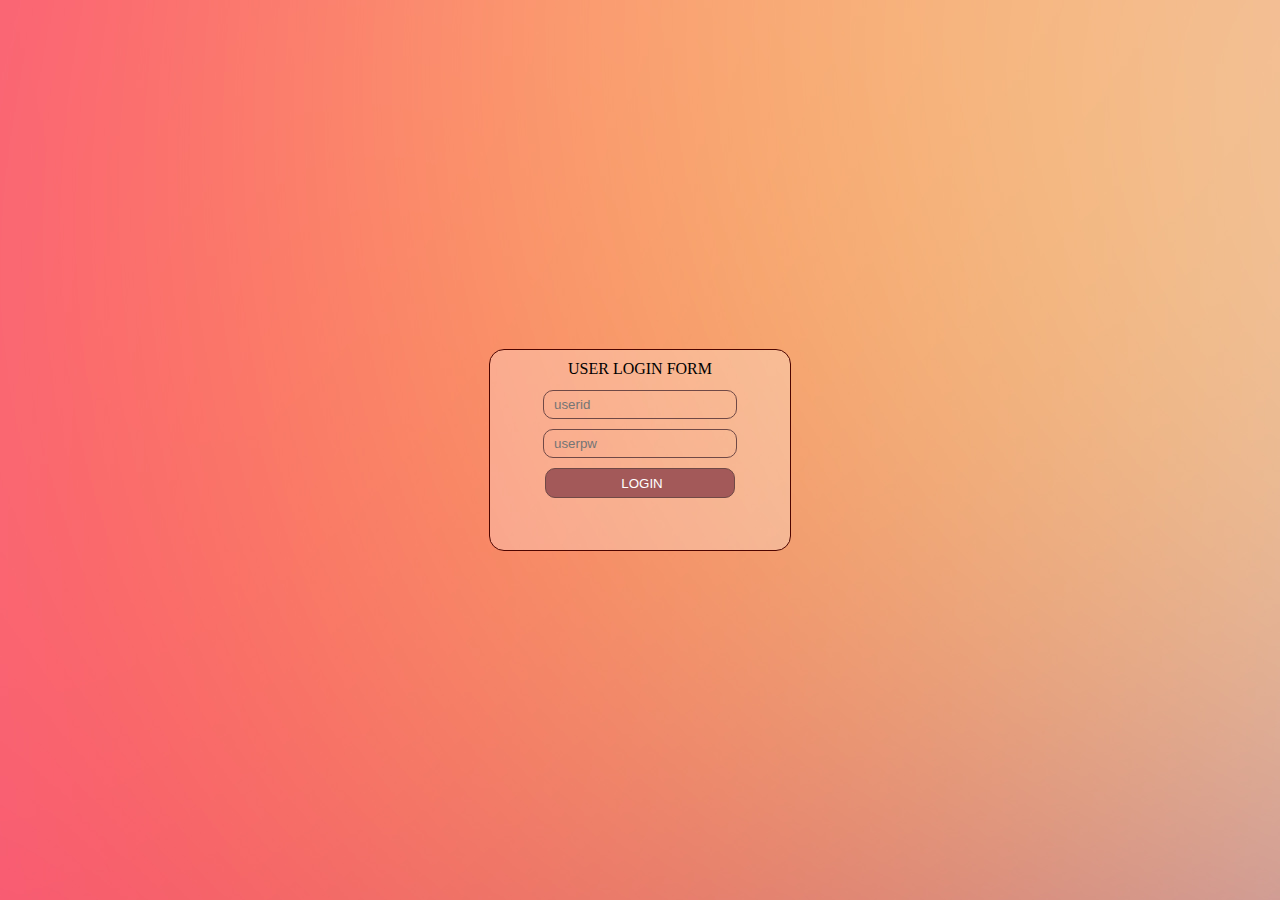
<file: simple-login/index.htm>
<!DOCTYPE html>
<html lang="ko">
<head>
    <meta charset="UTF-8">
    <meta http-equiv="X-UA-Compatible" content="IE=edge">
    <meta name="viewport" content="width=device-width, initial-scale=1.0">
    <title>project 1 - simple login form</title>
    <link rel="stylesheet" href="./css/sheet1.css">
</head>
<body>
    <div class="wrapper">
        <div class="title">USER LOGIN FORM</div>
        <div class="frm">
            <input type="text" placeholder="userid" id="id"><br>
            <input type="password" placeholder="userpw" id="pw"><br>
            <button class="loginBtn">LOGIN</button>
        </div>
    </div>
    <script src="./js/schema.js"></script>
    <script src="./js/controller/auth.js"></script>
</body>
</html>
</file>
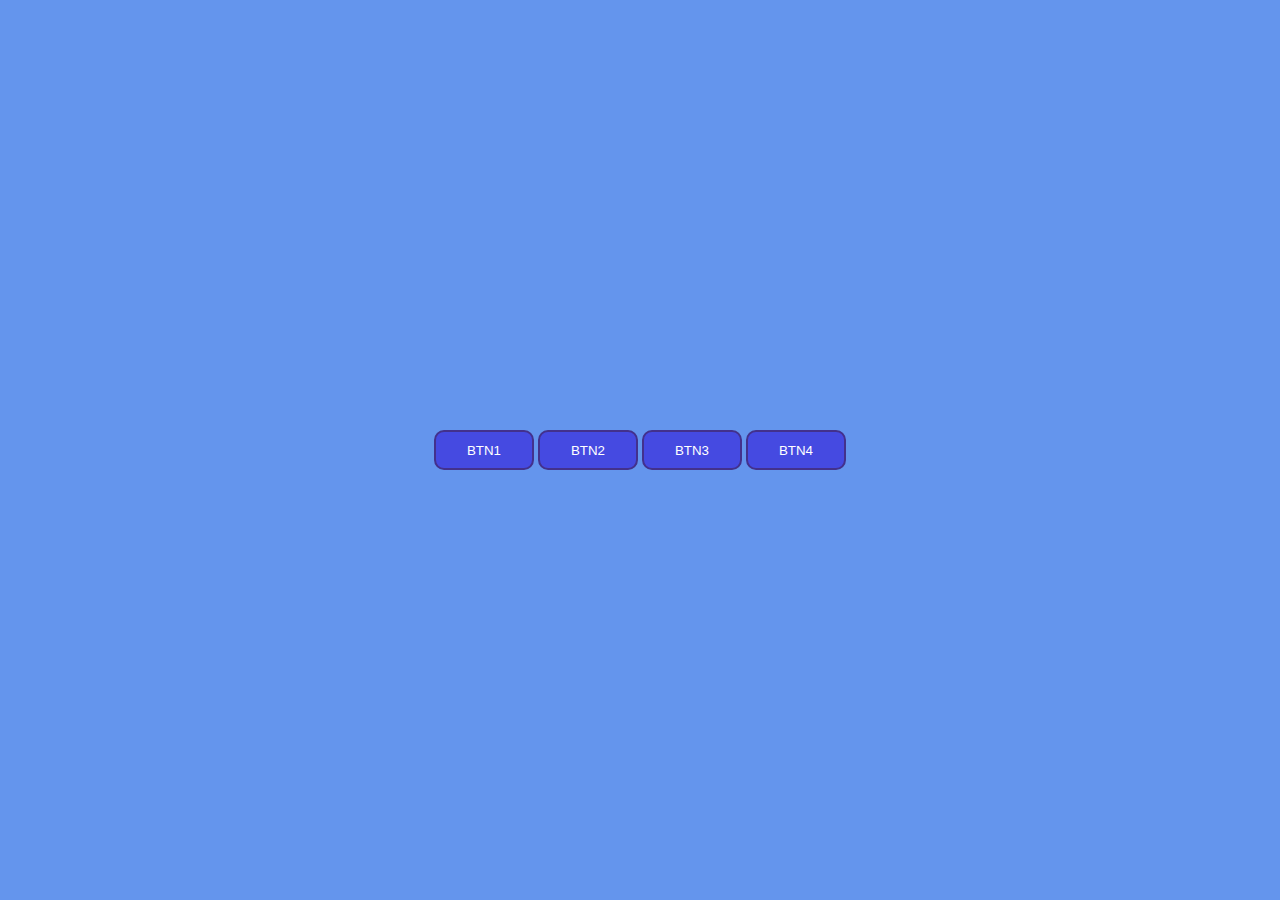
<file: simple-modal/index.htm>
<!DOCTYPE html>
<html lang="en">
<head>
    <meta charset="UTF-8">
    <meta http-equiv="X-UA-Compatible" content="IE=edge">
    <meta name="viewport" content="width=device-width, initial-scale=1.0">
    <link rel="stylesheet" href="./css/style.css">
    <title>Document</title>
</head>
<body>
    <div class="wrapper">
        <button class="b btn1">BTN1</button>
        <button class="b btn2">BTN2</button>
        <button class="b btn3">BTN3</button>
        <button class="b btn4">BTN4</button>
    </div>
    <div class="modal-win"></div>
    <script src="./js/modal.js"></script>
</body>
</html>
</file>
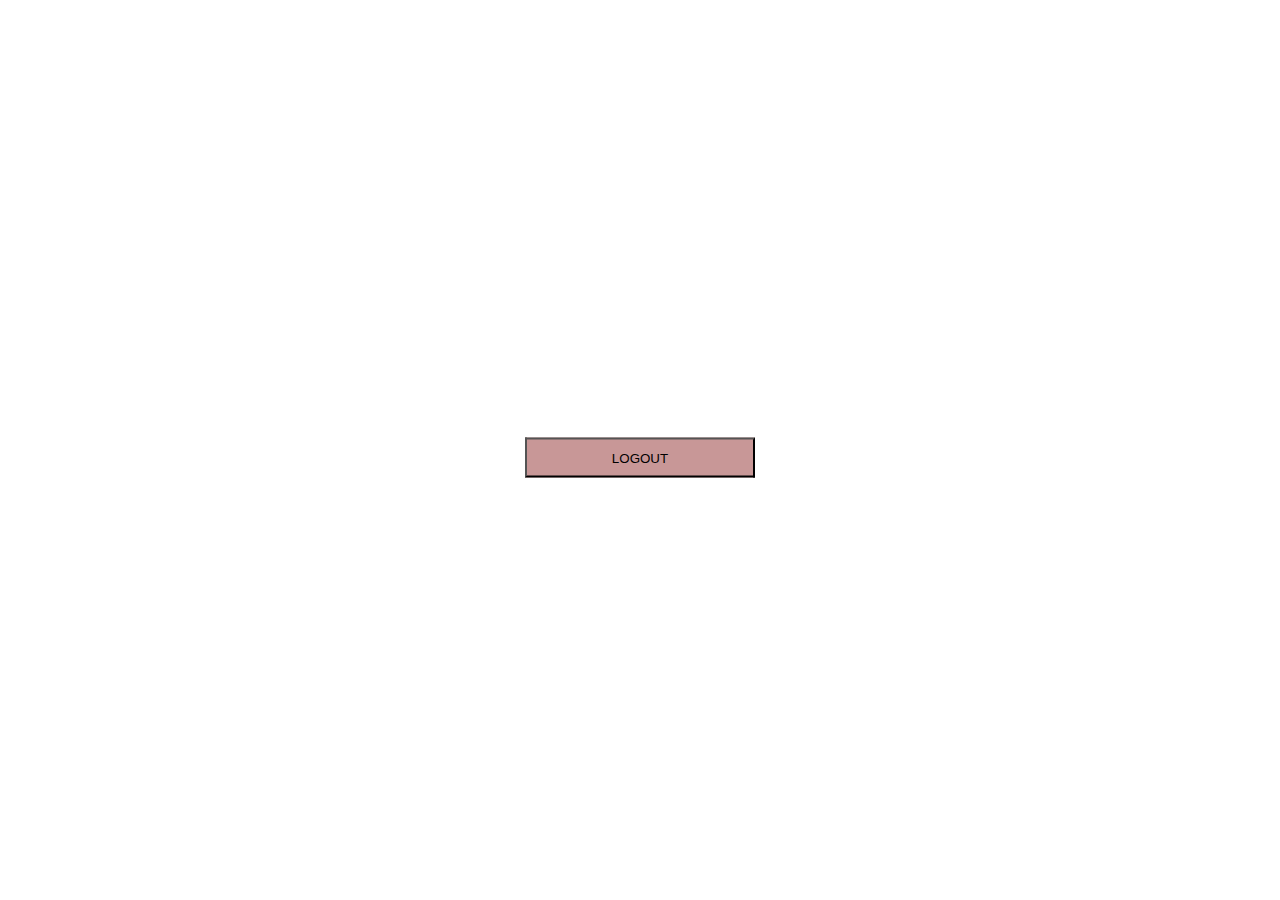
<file: simple-login/main.htm>
<!DOCTYPE html>
<html lang="en">
<head>
    <meta charset="UTF-8">
    <meta http-equiv="X-UA-Compatible" content="IE=edge">
    <meta name="viewport" content="width=device-width, initial-scale=1.0">
    <link rel="stylesheet" href="./css/sheet2.css">
    <title>main page</title>
</head>
<body>
    <div class="wrapper">
        <div class="contents"></div>
        <button class="logoutBtn">LOGOUT</button>
    </div>
    <script>
        const getUserData=()=>{
            return localStorage.getItem('userData')
        }
        window.addEventListener('DOMContentLoaded',()=>{
            const userData = JSON.parse(getUserData())
            document.querySelector('.contents').innerHTML =`
                Welcome, ${userData['username']} login Succeed
            `
        })
        document.querySelector('.logoutBtn').addEventListener('click',()=>{
            localStorage.removeItem('userData');
            alert('logout succeed')
            location.href = "./index.htm"
        })
    </script>
</body>
</html>
</file>
<file: simple-login/css/sheet1.css>
body{
    background-image: url("../img/bg.jpg");
}
.title{
    margin-top: 10px;
    
}
.wrapper{
    position: absolute;
    top: 50%;
    left: 50%;
    transform: translate(-50%,-50%);
    text-align: center;
    width: 300px;
    height: 200px;
    background-color: rgba(255, 255, 255, 0.258) ;
    border: 1px solid   #4e0500;
    border-radius: 15px;
}
.frm{
    margin-top: 10px;
    position: absolute;
    top: 10%;
    left: 50%;
    transform: translate(-50%,0);
}
input, .loginBtn{
    padding-left: 10px;
    border-radius: 10px;
    border: 1px solid   #704946;
    
}
input{
    background-color: transparent;
    color: rgb(0, 48, 242);
    margin-top: 10px;
    width: 180px;
    height: 25px;
}
.loginBtn{
    background-color: rgb(163, 89, 89);
    color: white;
    margin-top: 10px;
    width: 190px;
    height: 30px;
    transition: 1.2s;
}
.loginBtn:hover{
    background-color: white;
    color: black;
}
</file>
<file: simple-modal/css/style.css>
body{
    background-color: cornflowerblue;
}
.wrapper{
    height: 40px;
    width: 412px;
    position: absolute;
    top:50%;
    left:50%;
    transform: translate(-50%,-50%);
    border-radius: 10px;
}
button{
    width: 100px;
    height: 40px;
    border-style: solid;
    border-color:  rgb(67, 49, 140);
    background-color: rgb(69, 74, 225);
    color: white;
    border-radius: 10px;
    transition: cubic-bezier(0.075, 0.82, 0.165, 1) 1.4s;
}
button:hover{
    background-color: rgb(15, 38, 77);
}
.modal-win{
    text-align: center;
    background-color: rgb(255, 255, 255);
    opacity: 0;
    width: 40px;
    height: 35px;
    border-radius: 10px;
    position: absolute;
    right: 3%;
    bottom: 3%;
    white-space: nowrap;
    overflow: hidden;
}
</file>
<file: simple-login/css/sheet2.css>
.wrapper{
    text-align: center;
    position: absolute;
    top: 50%;
    left: 50%;
    transform: translate(-50%,-50%);
}
.logoutBtn{
    margin-top: 15px;
    width: 230px;
    height: 40px;
    background-color: rgb(200, 151, 151);
}
</file>
